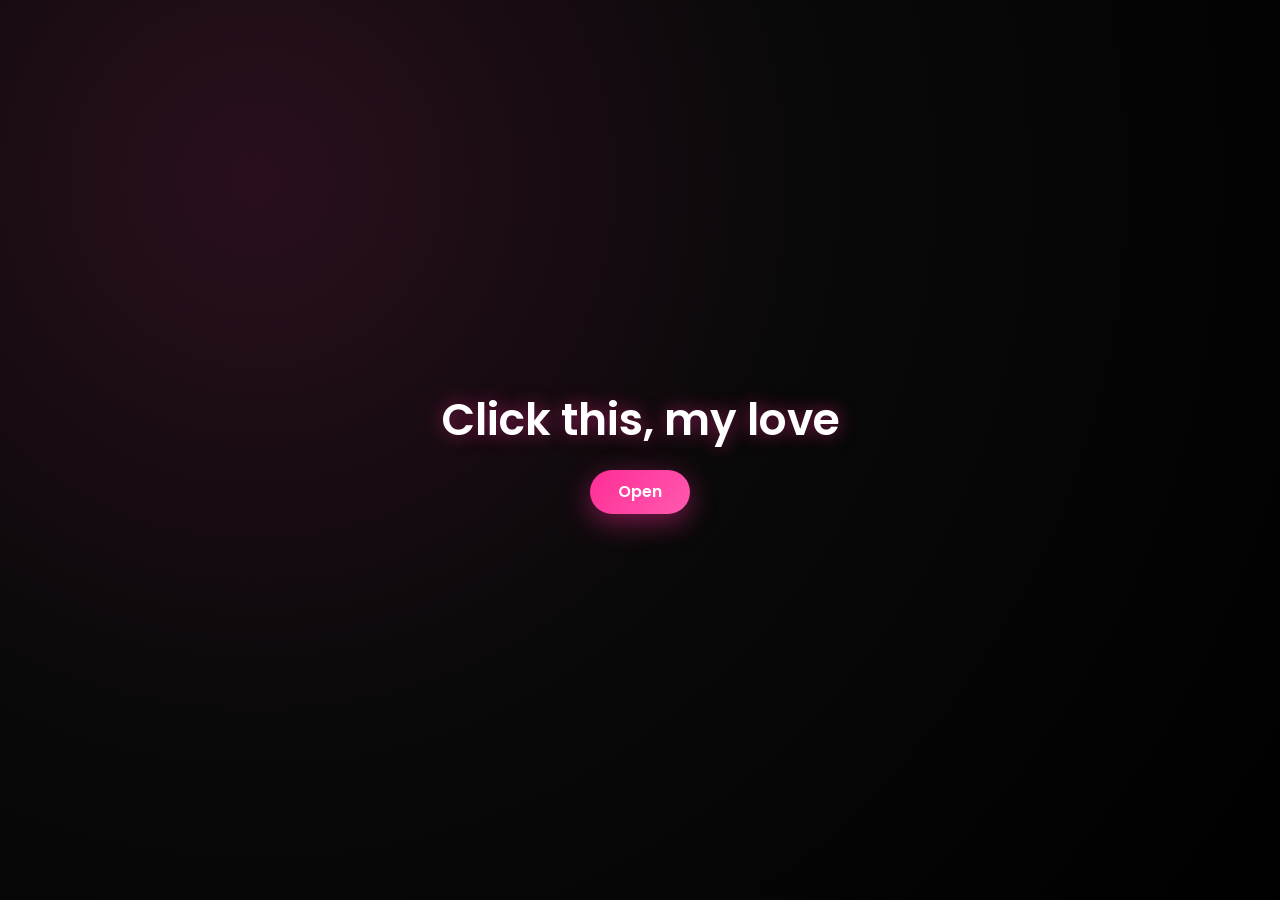
<file: index.html>
<!DOCTYPE html>
<html lang="en">

<head>
  <meta charset="UTF-8" />
  <meta name="viewport" content="width=device-width, initial-scale=1.0" />
  <title>For You</title>
  <link rel="preconnect" href="https://fonts.googleapis.com" />
  <link rel="preconnect" href="https://fonts.gstatic.com" crossorigin />
  <link href="https://fonts.googleapis.com/css2?family=Poppins:wght@400;500;700&display=swap" rel="stylesheet" />
  <style>
    * { box-sizing: border-box; margin: 0; padding: 0; }
    html, body { width: 100%; height: 100%; }
    body {
      display: grid;
      place-items: center;
      background: radial-gradient(circle at 20% 20%, #2a0f1e 0%, #090909 45%, #000 100%);
      font-family: "Poppins", sans-serif;
      color: #fff;
      overflow: hidden;
    }
    .wrap { text-align: center; padding: 24px; }
    h1 {
      font-size: clamp(26px, 5vw, 44px);
      font-weight: 600;
      margin-bottom: 18px;
      text-shadow: 0 0 18px rgba(255, 45, 149, 0.5);
    }
    button {
      border: 0;
      border-radius: 999px;
      padding: 14px 28px;
      font: 600 16px/1 "Poppins", sans-serif;
      color: #fff;
      background: linear-gradient(135deg, #ff2d95, #ff5ab0);
      cursor: pointer;
      box-shadow: 0 8px 28px rgba(255, 45, 149, 0.45);
    }
    button:hover { filter: brightness(1.05); }
  </style>
</head>

<body>
  <div class="wrap">
    <h1>Click this, my love</h1>
    <button id="startBtn" type="button">Open</button>
  </div>

  <script>
    document.getElementById("startBtn").addEventListener("click", function () {
      sessionStorage.setItem("playLoveSong", "1");
      window.location.href = "index2.html?play=1";
    });
  </script>
</body>

</html>
</file>
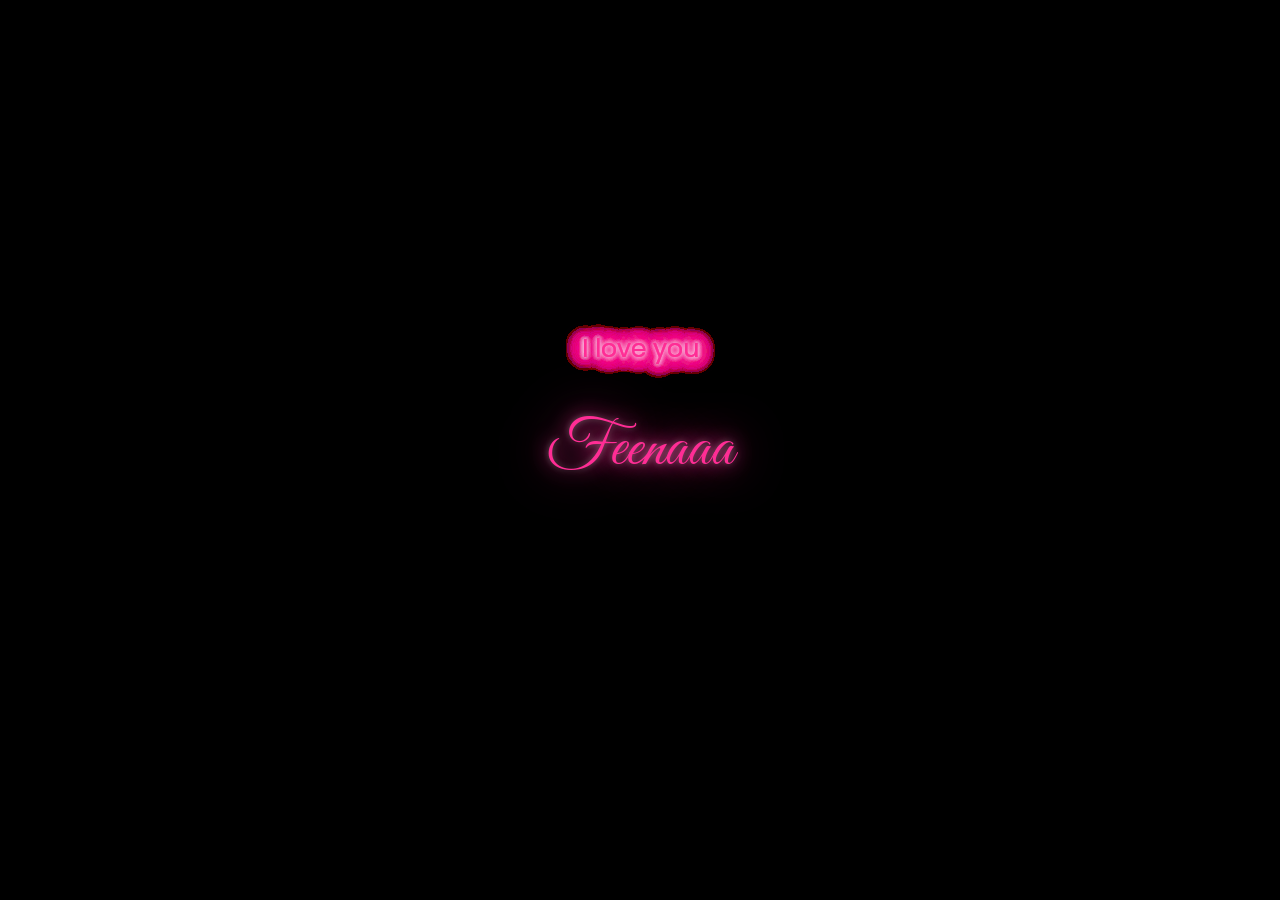
<file: index2.html>
<!DOCTYPE html>
<html lang="tr">

<head>
  <meta charset="UTF-8" />
  <meta name="viewport" content="width=device-width, initial-scale=1.0" />
  <title>hihihihi</title>
  <link rel="preconnect" href="https://fonts.googleapis.com" />
  <link rel="preconnect" href="https://fonts.gstatic.com" crossorigin />
  <link href="https://fonts.googleapis.com/css2?family=Poppins:wght@300;400;500;600;700&family=Great+Vibes&display=swap"
    rel="stylesheet" />
  <link rel="stylesheet" href="styles.css?v=20" />
</head>

<body>
  <audio id="bgMusic" autoplay loop playsinline>
    <source src="marias.mp3" type="audio/mpeg" />
  </audio>

  <main class="scene">
    <div class="heart" id="heart"></div>
    <div class="center-brand">
      <span class="brand-kitty">Feenaaa</span>
      <!-- <span class="brand-ide">Dev</span> -->
    </div>
  </main>
  <!-- <footer class="credit">Made with oguzdeveloper</footer> -->
  <script src="script.js?v=20"></script>
</body>

</html>
</file>
<file: styles.css>
/* =========================================================
   I Love You — v9
   Words TRAVEL along heart outline. Heart shape is static.
   CSS offset-path + GPU-only animation. Neon pink glow.
   ========================================================= */

:root {
  --pink: #ff2d95;
  --pink-glow: rgba(255, 45, 149, 0.9);
  --heart-size: min(82vmin, 660px);
  --blink: 2.6s;
  --travel: 50s;
}

* { margin: 0; padding: 0; box-sizing: border-box; }

html, body { width: 100%; height: 100%; overflow: hidden; }

body {
  background: #000;
  font-family: "Poppins", sans-serif;
}

/* ---------- Scene ---------- */
.scene {
  width: 100%;
  height: 100vh;
  height: 100dvh;
  display: flex;
  align-items: center;
  justify-content: center;
}

.heart {
  position: relative;
  width: var(--heart-size);
  height: var(--heart-size);
  contain: layout style paint;
  overflow: visible;
}

/* ---------- Shared text style ---------- */
.ily {
  color: var(--pink);
  font-family: "Poppins", sans-serif;
  font-weight: 400;
  white-space: nowrap;
  user-select: none;
  pointer-events: none;
  text-shadow:
    0 0 5px rgba(255,255,255,0.4),
    0 0 18px var(--pink);
}

/* ---------- Moving words (travel along heart path) ---------- */
.ily-move {
  position: absolute;
  offset-rotate: 0deg;
  animation: travel var(--travel) linear infinite;
  will-change: offset-distance;
  contain: layout style;
}

@keyframes travel {
  from { offset-distance: 0%; }
  to   { offset-distance: 100%; }
}

@keyframes blink {
  0%, 100% { opacity: 1; }
  48%, 52% { opacity: .4; }
}

/* ---------- Static center words ---------- */
.ily-center {
  position: absolute;
  font-weight: 500;
  transform: translate(-50%, -50%);
  animation: blink var(--blink) ease-in-out infinite;
}

/* ---------- Center brand ---------- */
.center-brand {
  position: absolute;
  z-index: 10;
  display: flex;
  flex-direction: column;
  align-items: center;
  gap: 0;
  pointer-events: none;
  user-select: none;
}

.brand-kitty {
  font-family: "Great Vibes", cursive;
  font-size: clamp(38px, 7vmin, 64px);
  color: var(--pink);
  text-shadow:
    0 0 6px rgba(255,255,255,0.35),
    0 0 20px var(--pink),
    0 0 50px var(--pink-glow);
  line-height: 1.1;
}

.brand-ide {
  font-family: "Poppins", sans-serif;
  font-weight: 700;
  font-size: clamp(20px, 4vmin, 36px);
  letter-spacing: 0.35em;
  color: #fff;
  text-shadow:
    0 0 6px rgba(255,255,255,0.3),
    0 0 16px var(--pink);
  line-height: 1;
  margin-top: -2px;
}

/* ---------- Footer credit ---------- */
.credit {
  position: fixed;
  bottom: 18px;
  left: 50%;
  transform: translateX(-50%);
  font-family: "Poppins", sans-serif;
  font-size: 11px;
  letter-spacing: 0.25em;
  text-transform: uppercase;
  color: rgba(255,255,255,0.35);
  z-index: 10;
  pointer-events: none;
  user-select: none;
}

/* ---------- Responsive ---------- */
@media (max-width: 768px) {
  :root { --heart-size: 90vmin; }
  .brand-kitty { font-size: clamp(28px, 6vmin, 44px); }
  .brand-ide { font-size: clamp(14px, 3.5vmin, 24px); }
  .credit { font-size: 9px; letter-spacing: 0.15em; bottom: 10px; }
}

@media (max-width: 400px) {
  :root { --heart-size: 95vmin; }
}
</file>
